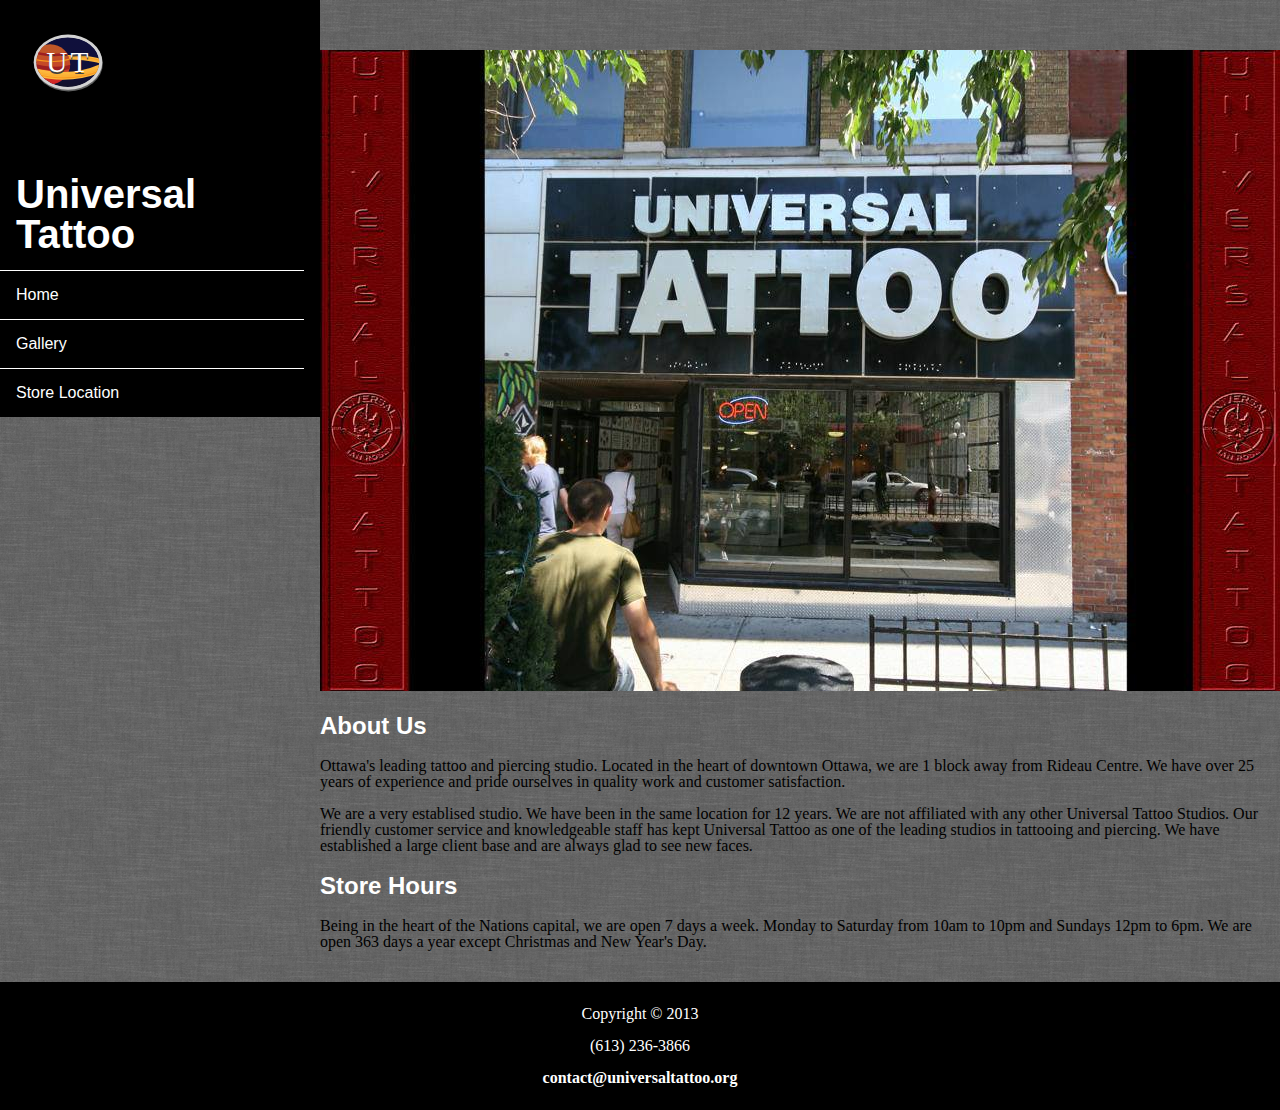
<file: project-1/index.html>
<!doctype html>
<html>
<head>
	<link rel="icon" type="image/png" href="images/favicon.png" />
	<link href='http://fonts.googleapis.com/css?family=Alegreya+Sans+SC' rel='stylesheet' type='text/css'>
	<link rel="icon" type="image/png" href="http://example.com/image.png" />
	<link href="css/font-awesome.css" rel="stylesheet">
	<link href="css/general.css" rel="stylesheet">
	<link href="css/reset.css" rel="stylesheet">
	<meta charset="UTF-8">
	<meta name="handheldfriendly" content="true">
	<meta name="mobileoptimized" content="240">
	<meta name="viewport" content="width=device-width,initial-scale=1" >
	<meta name="description" content="Local tattoo parlour on Rideau with over 25 years of experience">
	<meta name="keywords" content="tattoo, ottawa, rideau, experience, universal.">
	<meta name="copyright" content="Universal Tattoo">
	<title>Universal Tattoo</title>
</head>

<body>
	<header>
			<a href="index.html"><img src="images/ut logo.svg" alt="logo" class="logo"></a>
			<a href="#nav" class="nav-btn hide-text">Navigate</a>
		<h1>Universal Tattoo</h1>
		<nav id="nav" class="nav nav-top" data-state="collapsed">
			<ul>
				<li><a href="index.html">Home </a></li>
				<li><a href="page-2.html">Gallery</a></li>
				<li><a href="page-3.html">Store Location</a></li>
			</ul>
		</nav>
	</header>
	
	<main class="main">
		
		<img src="images/universal-tattoo.jpg" alt="store photo">
			
		<h2>About Us</h2>
			<p>Ottawa's leading tattoo and piercing studio. Located in the heart of downtown Ottawa, we are 1 block away from Rideau Centre. We have over 25 years of experience and pride ourselves in quality work and customer satisfaction.
			</p>
			
			<p>We are a very establised studio. We have been in the same location for 12 years. We are not affiliated with any other Universal Tattoo Studios. Our friendly customer service and knowledgeable staff has kept Universal Tattoo as one of the leading studios in tattooing and piercing. We have established a large client base and are always glad to see new faces.
			
		<h2>Store Hours</h2>
		
			<p>Being in the heart of the Nations capital, we are open 7 days a week. Monday to Saturday from 10am to 10pm and Sundays 12pm to 6pm. We are open 363 days a year except Christmas and New Year's Day.</p> 
			
			
			
	</main>
	
	<footer>
			<div class="footer">
			<p>Copyright © 2013</p>
			<p>(613) 236-3866</p>
			<a class="fancy-link ease-all" href="#">contact@universaltattoo.org</a>
			</div>
	</footer>
	<script src="js/nav.js"></script>
		
		
		
</body>
</html>
</file>
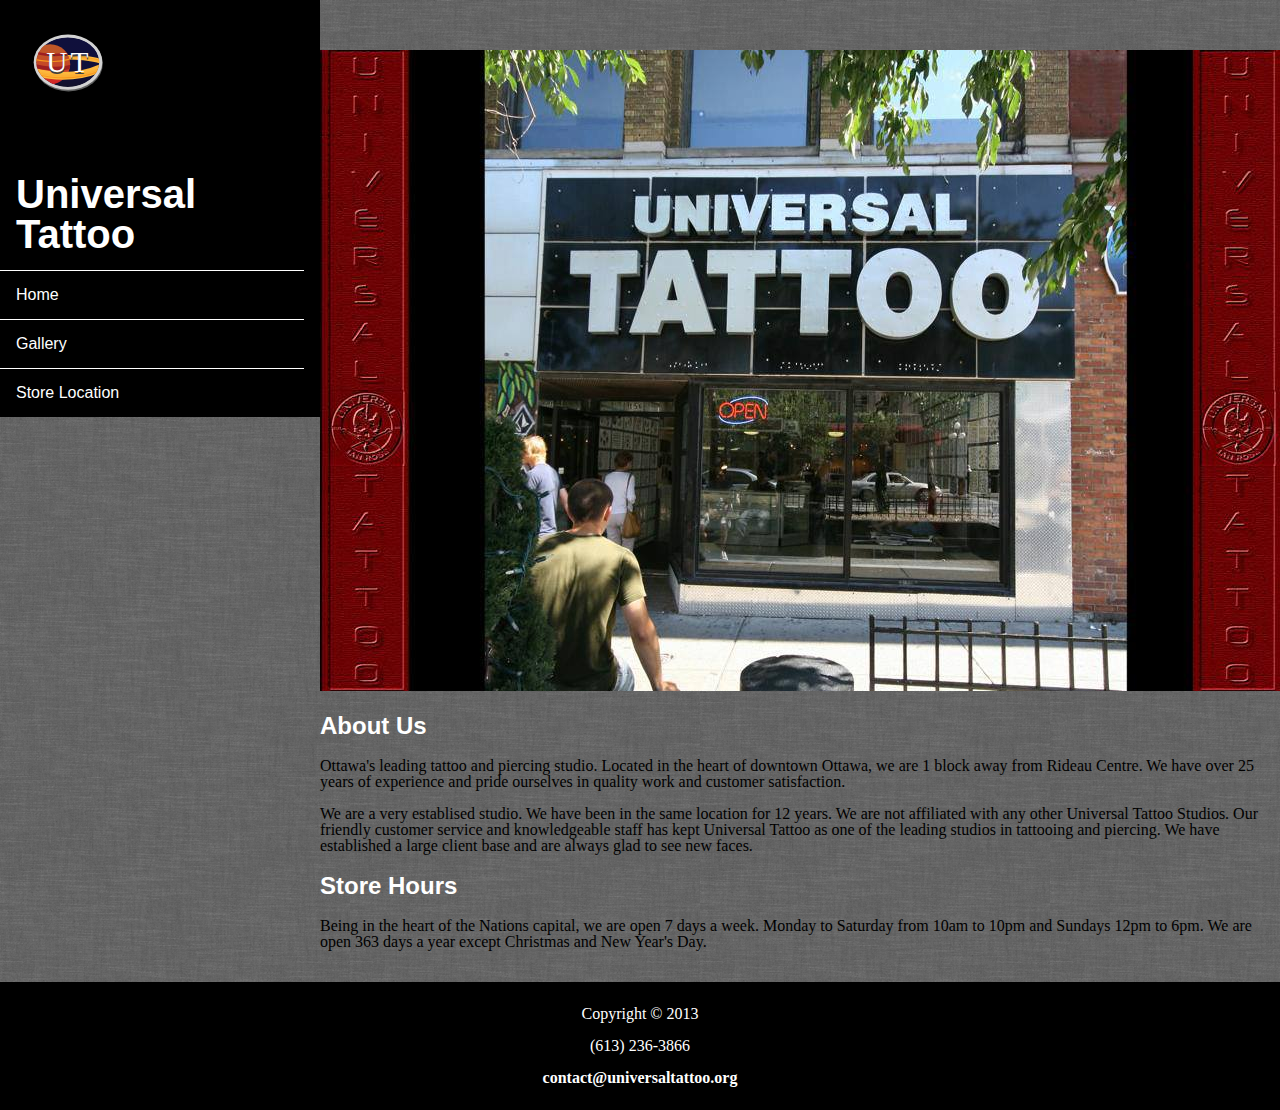
<file: project-1/assets/wireframes/index.html>
<!doctype html>
<html>
<head>
	<link rel="icon" type="image/png" href="images/favicon.png" />
	<link href='http://fonts.googleapis.com/css?family=Alegreya+Sans+SC' rel='stylesheet' type='text/css'>
	<link rel="icon" type="image/png" href="http://example.com/image.png" />
	<link href="css/font-awesome.css" rel="stylesheet">
	<link href="css/general.css" rel="stylesheet">
	<link href="css/reset.css" rel="stylesheet">
	<meta charset="UTF-8">
	<meta name="handheldfriendly" content="true">
	<meta name="mobileoptimized" content="240">
	<meta name="viewport" content="width=device-width,initial-scale=1" >
	<title>Universal Tattoo</title>
</head>

<body>
	<header>
			<a href="index.html"><img src="images/ut logo.svg" alt="logo" class="logo"></a>
			<a href="#nav" class="nav-btn hide-text">Navigate</a>
		<h1>Universal Tattoo</h1>
		<nav id="nav" class="nav nav-top" data-state="collapsed">
			<ul>
				<li><a href="index.html">Home </a></li>
				<li><a href="page-2.html">Gallery</a></li>
				<li><a href="page-3.html">Store Location</a></li>
			</ul>
		</nav>
	</header>
	
	<main class="main">
		
		<img src="images/universal-tattoo.jpg" alt="store photo">
			
		<h2>About Us</h2>
			<p>Ottawa's leading tattoo and piercing studio. Located in the heart of downtown Ottawa, we are 1 block away from Rideau Centre. We have over 25 years of experience and pride ourselves in quality work and customer satisfaction.
			</p>
			
			<p>We are a very establised studio. We have been in the same location for 12 years. We are not affiliated with any other Universal Tattoo Studios. Our friendly customer service and knowledgeable staff has kept Universal Tattoo as one of the leading studios in tattooing and piercing. We have established a large client base and are always glad to see new faces.
			
		<h2>Store Hours</h2>
		
			<p>Being in the heart of the Nations capital, we are open 7 days a week. Monday to Saturday from 10am to 10pm and Sundays 12pm to 6pm. We are open 363 days a year except Christmas and New Year's Day.</p> 
			
			
			
	</main>
	
	<footer>
			<div class="footer">
			<p>Copyright © 2013</p>
			<p>(613) 236-3866</p>
			<a class="fancy-link ease-all" href="#">contact@universaltattoo.org</a>
			</div>
	</footer>
	<script src="js/nav.js"></script>
		
		
		
</body>
</html>
</file>
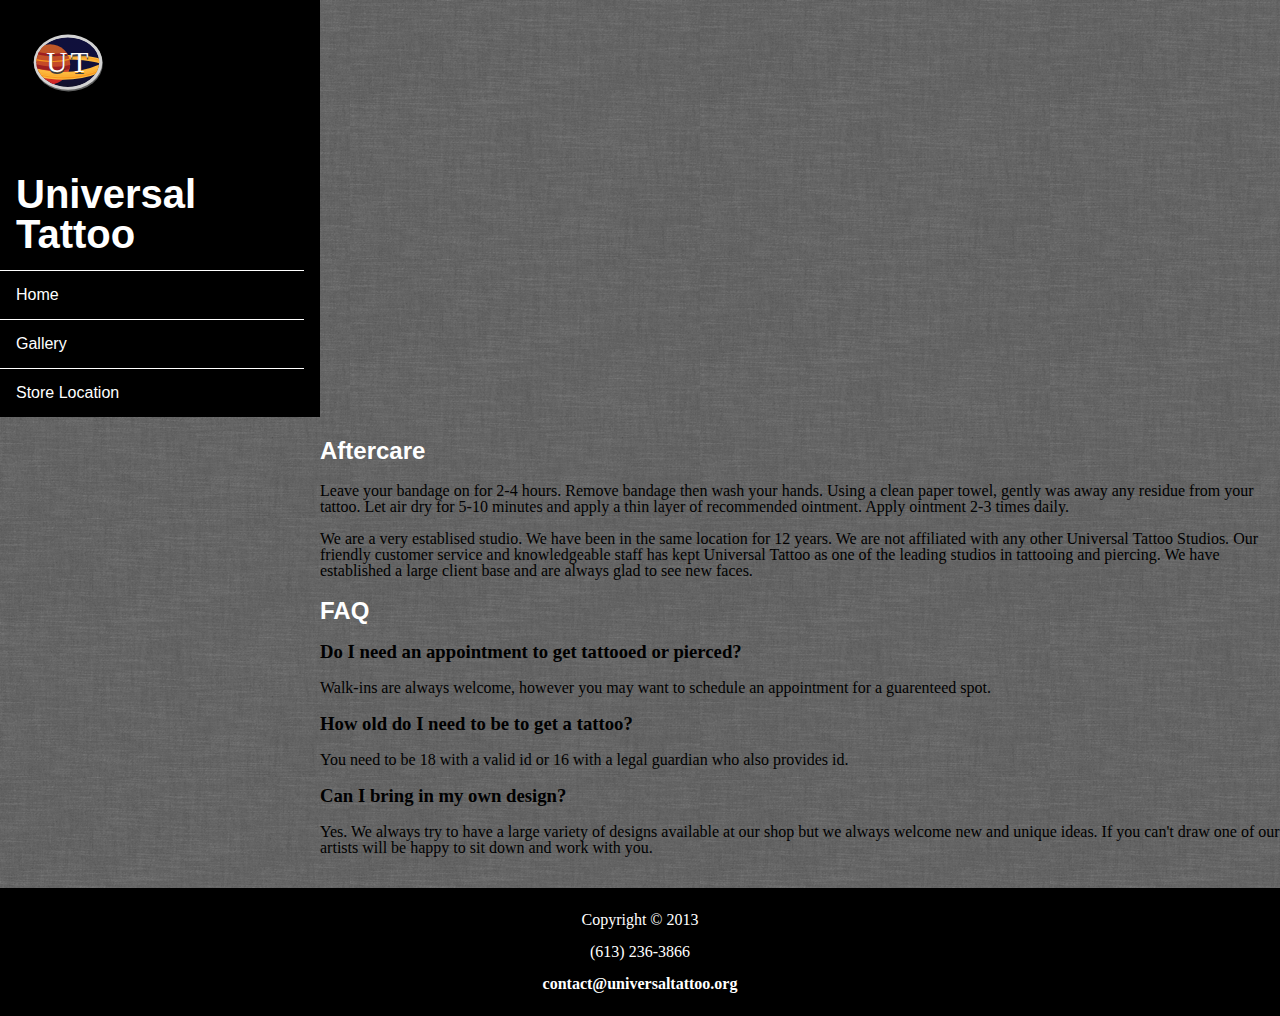
<file: project-1/page-3.html>
<!doctype html>
<html>
<head>
<meta charset="UTF-8">
	<link rel="icon" type="image/png" href="images/favicon.png" />
	<link href="css/font-awesome.css" rel="stylesheet">
	<link href="css/general.css" rel="stylesheet">
	<link href="css/reset.css" rel="stylesheet">
	<meta charset="UTF-8">
	<meta name="handheldfriendly" content="true">
	<meta name="mobileoptimized" content="240">
	<meta name="viewport" content="width=device-width,initial-scale=1" >
	<meta name="description" content="ZombiesRUs is a live performance at the Met people are dying to see.">
	<meta name="description" content="Local tattoo parlour on Rideau with over 25 years of experience">
	<meta name="keywords" content="tattoo, ottawa, rideau, experience, universal.">
	<meta name="copyright" content="Universal Tattoo">
	<title>Store Location</title>
</head>

<body>

	<header>
			<a href="index.html"><img src="images/ut logo.svg" alt="logo" class="logo"></a>
			<a href="#nav" class="nav-btn hide-text">Navigate</a>
		<h1>Universal Tattoo</h1>
		<nav id="nav" class="nav nav-top" data-state="collapsed">
			<ul>
				<li><a href="index.html">Home </a></li>
				<li><a href="page-2.html">Gallery</a></li>
				<li><a href="page-3.html">Store Location</a></li>
			</ul>
		</nav>
	</header>
	
<div class="map">
<iframe width="425" height="350" frameborder="0" scrolling="no" marginheight="0" marginwidth="0" src="https://maps.google.ca/maps?f=q&amp;source=s_q&amp;hl=en&amp;geocode=&amp;q=ON+K1N+5X6&amp;aq=&amp;sll=45.426919,-75.689836&amp;sspn=0.010602,0.022767&amp;ie=UTF8&amp;hq=&amp;hnear=Ottawa,+Ontario+K1N+5X6&amp;ll=45.426919,-75.689836&amp;spn=0.010602,0.022767&amp;t=m&amp;z=14&amp;output=embed"></iframe><br /><small><a href="https://maps.google.ca/maps?f=q&amp;source=embed&amp;hl=en&amp;geocode=&amp;q=ON+K1N+5X6&amp;aq=&amp;sll=45.426919,-75.689836&amp;sspn=0.010602,0.022767&amp;ie=UTF8&amp;hq=&amp;hnear=Ottawa,+Ontario+K1N+5X6&amp;ll=45.426919,-75.689836&amp;spn=0.010602,0.022767&amp;t=m&amp;z=14" style="color:#0000FF;text-align:left"></a></small>

</div>

	
	<main class="main">
		<h2>Aftercare</h2>
			<p>Leave your bandage on for 2-4 hours. Remove bandage then wash your hands. Using a clean paper towel, gently was away any residue from your tattoo. Let air dry for 5-10 minutes and apply a thin layer of recommended ointment. Apply ointment 2-3 times daily.
			</p>
			
			<p>We are a very establised studio. We have been in the same location for 12 years. <strong>We are not affiliated with any other Universal Tattoo Studios.</strong> Our friendly customer service and knowledgeable staff has kept Universal Tattoo as one of the leading studios in tattooing and piercing. We have established a large client base and are always glad to see new faces.
			
		<h2>FAQ</h2>
		
			<h3>Do I need an appointment to get tattooed or pierced?</h3>
				<p>Walk-ins are always welcome, however you may want to schedule an appointment for a guarenteed spot.</p>
			<h3>How old do I need to be to get a tattoo?</h3>
		<p>You need to be 18 with a valid id or 16 with a legal guardian who also provides id.</p>
			<h3>Can I bring in my own design?</h3>
		<p>Yes. We always try to have a large variety of designs available at our shop but we always welcome new and unique ideas. If you can't draw one of our artists will be happy to sit down and work with you.</p>
			
</main> 
			
</body>

<footer>
			<div class="footer">
			<p>Copyright © 2013</p>
			<p>(613) 236-3866</p>
			<a class="fancy-link ease-all" href="#">contact@universaltattoo.org</a>
			</div>
	</footer>
</html>
</file>
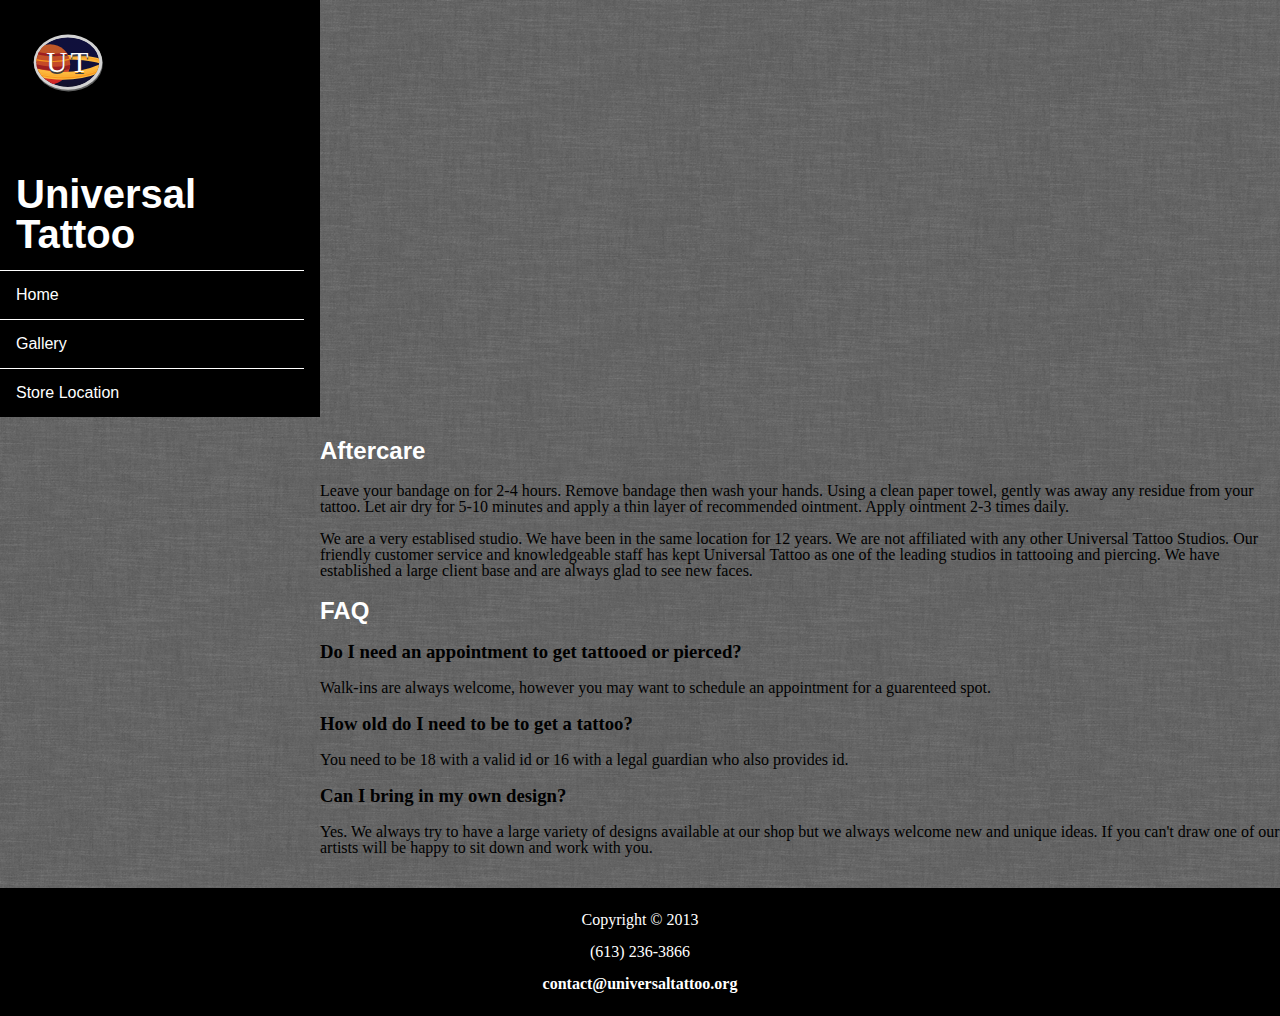
<file: project-1/assets/wireframes/page-3.html>
<!doctype html>
<html>
<head>
<meta charset="UTF-8">
	<link rel="icon" type="image/png" href="images/favicon.png" />
	<link href="css/font-awesome.css" rel="stylesheet">
	<link href="css/general.css" rel="stylesheet">
	<link href="css/reset.css" rel="stylesheet">
	<meta charset="UTF-8">
	<meta name="handheldfriendly" content="true">
	<meta name="mobileoptimized" content="240">
	<meta name="viewport" content="width=device-width,initial-scale=1" >
	<title>Store Location</title>
</head>

<body>

	<header>
			<a href="index.html"><img src="images/ut logo.svg" alt="logo" class="logo"></a>
			<a href="#nav" class="nav-btn hide-text">Navigate</a>
		<h1>Universal Tattoo</h1>
		<nav id="nav" class="nav nav-top" data-state="collapsed">
			<ul>
				<li><a href="index.html">Home </a></li>
				<li><a href="page-2.html">Gallery</a></li>
				<li><a href="page-3.html">Store Location</a></li>
			</ul>
		</nav>
	</header>
	
<div class="map">
<iframe width="425" height="350" frameborder="0" scrolling="no" marginheight="0" marginwidth="0" src="https://maps.google.ca/maps?f=q&amp;source=s_q&amp;hl=en&amp;geocode=&amp;q=ON+K1N+5X6&amp;aq=&amp;sll=45.426919,-75.689836&amp;sspn=0.010602,0.022767&amp;ie=UTF8&amp;hq=&amp;hnear=Ottawa,+Ontario+K1N+5X6&amp;ll=45.426919,-75.689836&amp;spn=0.010602,0.022767&amp;t=m&amp;z=14&amp;output=embed"></iframe><br /><small><a href="https://maps.google.ca/maps?f=q&amp;source=embed&amp;hl=en&amp;geocode=&amp;q=ON+K1N+5X6&amp;aq=&amp;sll=45.426919,-75.689836&amp;sspn=0.010602,0.022767&amp;ie=UTF8&amp;hq=&amp;hnear=Ottawa,+Ontario+K1N+5X6&amp;ll=45.426919,-75.689836&amp;spn=0.010602,0.022767&amp;t=m&amp;z=14" style="color:#0000FF;text-align:left"></a></small>

</div>

	
	<main class="main">
		<h2>Aftercare</h2>
			<p>Leave your bandage on for 2-4 hours. Remove bandage then wash your hands. Using a clean paper towel, gently was away any residue from your tattoo. Let air dry for 5-10 minutes and apply a thin layer of recommended ointment. Apply ointment 2-3 times daily.
			</p>
			
			<p>We are a very establised studio. We have been in the same location for 12 years. <strong>We are not affiliated with any other Universal Tattoo Studios.</strong> Our friendly customer service and knowledgeable staff has kept Universal Tattoo as one of the leading studios in tattooing and piercing. We have established a large client base and are always glad to see new faces.
			
		<h2>FAQ</h2>
		
			<h3>Do I need an appointment to get tattooed or pierced?</h3>
				<p>Walk-ins are always welcome, however you may want to schedule an appointment for a guarenteed spot.</p>
			<h3>How old do I need to be to get a tattoo?</h3>
		<p>You need to be 18 with a valid id or 16 with a legal guardian who also provides id.</p>
			<h3>Can I bring in my own design?</h3>
		<p>Yes. We always try to have a large variety of designs available at our shop but we always welcome new and unique ideas. If you can't draw one of our artists will be happy to sit down and work with you.</p>
			
</main> 
			
</body>

<footer>
			<div class="footer">
			<p>Copyright © 2013</p>
			<p>(613) 236-3866</p>
			<a class="fancy-link ease-all" href="#">contact@universaltattoo.org</a>
			</div>
	</footer>
</html>
</file>
<file: project-1/css/general.css>
@charset "UTF-8";
/* Responsive Setup */

@-moz-viewport { width: device-width; scale: 1;}
@-ms-viewport { width: device-width; scale: 1;}
@-webkit-viewport { width: device-width; scale: 1;}
@-o-viewport { width: device-width; scale: 1;}
@viewport { width: device-width; scale: 1;}

html{
	-moz-text-size-adjust: 100%;
	-ms-text-size-adjust: 100%;
	-webkit-text-size-adjust: 100%;
	-o-text-size-adjust: 100%;
	text-size-adjust: 100%;
}

header{
	background-color:#000;
}

/* CSS */

html, body{
	font-family: sans-serif;
	margin: 0;
	padding: 0;
	width: 100%;
	background-image:url(../images/grey_wash_wall.png)

}


@media only screen and (min-width: 100em){
	html{
		font-size: 1.5em;
	}
}


h1{
	color:#fff;
	font-size:40px;
	margin-bottom: 3rem;
	font-family: 'Alegreya+Sans+SC', sans-serif;
}

h2{
		font-family: 'Alegreya+Sans+SC', sans-serif;
		color:#FFF;
}

.copyright{
	color:#FFF;
	padding-top:1rem;
}

h1, 
.main,
.copyright{
	width: 90%;
	margin: 1rem auto;
	
}

img{
	width: 100%;
}

.hide-text {
text-indent: 100%;
white-space: nowrap;
overflow: hidden;
}

/* Navigation Styles */

.nav-btn,
.nav-btn:link,
.nav-btn:visited{
	display: block;
	height: 40px;
	width: 40px;
	position: absolute;
	top: 10px;	
	right: 5%;
	background: #666 url('../images/nav-icon.svg') no-repeat center center;
	border-radius: 20px;
	/* background-color || background-image || background-repeat || background-position*/
}

.nav-btn:hover,
.nav-btn:focus,
.nav-btn:active{
	background-color: #ccc;
}

.nav-btn[data-state="active"] {
	background: #ccc url('../images/nav-close.svg') no-repeat center center;
}

.nav a, 
.nav a:link,
.nav a:visited{
	display: block;
	padding: 1rem;
	text-align:center;
	color: #fff;
	text-decoration: none;
	background-color: #000;
	border-top: 1px solid #fff;
	/* border-width || border-style || border-color */
}

.nav a:hover,
.nav a:focus,
.nav a:active{
	background-color: #333;
}

	nav .selected {
		background-color: #666;
	}

	/* Toggle Nav*/

	.nav-top{
		max-height: 0;
		-moz-transition: all 250ms linear;
		-o-transition: all 250ms linear;
		-webkit-transition: all 250ms linear;
		transition: all 250ms linear;
		overflow:hidden;
		font-family: 'Alegreya+Sans+SC', sans-serif;
	}

	.nav-top[data-state="expanded"]{
		max-height: 14rem;
	}
	
footer{
	background-color:#000;
	height: 8rem;
}
	
@media only screen and (min-width: 25em){
	.nav{
		overflow: auto;
	}
	
	.nav li{
		float: left;
		width: 33.33%;
	}
	
	.nav-btn,
	.nav-btn:link,
	.nav-btn:visited{
		display: none;
	}
	
	.nav-top{
		max-height: 5rem;
	}
	
	
	
}

@media only screen and (min-width: 35em){
	.nav{
		background-color: #000;
		text-align: center;
	}
	
	.nav li{
		display: inline-block;
		float: none;
		margin: 0;
		width:auto;
		
	}
	
	.nav a, 
	.nav a:link,
	.nav a:visited{
		border-top: 0;
	}
	
	.nav-top{
		float: right;
		margin-right: 5%;
	}
	
	h1{
		float: left;
		width: auto;
		margin-left: 5%;
	}
	
	header{
		overflow: auto;
	}

}

@media only screen and (min-width: 75em){
	header{
		float: left;
		width: 25%;
	}
	
	.main{
		float: right;
		width: 75%;
		margin-top: 3.125rem;
	}
	

	.nav-top{
		float: none;
		clear: both;
		max-height: 15rem;
	}

	.nav-top li{
		display: block;
		border-top: 1px solid #fff;
	}


/*Same look as adding the border to .nav-top li*/
/*	
	.nav-top a, 
	.nav-top a:link,
	.nav-top a:visited{
		border-top: 1px solid #fff;
	}
*/

	.nav a, 
	.nav a:link,
	.nav a:visited, 
	.nav{
		text-align: left;
	}

	.copyright{
		width: auto;
		margin: 1rem;
	}

}

/* Homepage */



.hours-list li{
	margin: 1em 0;
	line-height: 1.3;
}

.hours-list dt{
	font-weight: bold;
}

.hours-list dd:last-child{
	color: #666;
	font-style: italic;
	font-size: 0.875rem;
}

.hours-table thead{
	background-color: #aaa;
	color: #fff;
}

.hours-table th,
.hours-table td{
	padding: 0.5rem 1rem;
	text-align: left;
}

.hours-table tr:nth-child(even){
	background-color: #f1f1f1;
}

.hours-table tr:last-child{
	border-bottom: 3px solid #666;
}

.hours-table{
	margin-bottom: 2rem;
	width: 100%;
	display: none;
}

.logo{
	max-width:120px;
	display: inline-block;
	position:inherit;	

	}
	
	.hours-list{
		display:none;
	}
	


/* Schedule */

.image-list{
	overflow: auto;
}

.image-list li{
	width: 45%;
	margin: 2.5%;
	float: left;
}

.padding{
		padding: 1rem;
		margin-bottom:3rem;
}

.flexslider{
	max-width: 600px;
	margin: 50px auto;
	-webkit-border-radius: 100px;
	border-radius: 100px;
	border-radius: 100px;
}

.flex-caption{
	position:absolute;
	bottom: 3rem;
	width: 100%;
	background-color: rgba(102,102,102,0.5);
	padding: 1rem;
	margin: 0;
	font-family:"Gill Sans", "Gill Sans MT", "Myriad Pro", "DejaVu Sans Condensed", Helvetica, Arial, sans-serif;
	font-size:20px;
	color: rgba(255, 255, 255, 0.8);
}
}

.flex-direction-nav .flex-prev { left: 10px; }
.flex-direction-nav .flex-next { right: 10px }

@media only screen and (min-width: 100em){
	html{
		font-size: 1.5em;
	}
	
	
	
}

footer{
	clear: both;
	background-color:#000;
	text-align:center;
	
	
}

.map{
	padding-left: 1rem;
	padding-top: 1rem;
	width:100%;
}

.ease-all{
	-webkit-transition: all 450ms ease-in-out;
		-moz-transition: all 450ms ease-in-out;
        -ms-transition: all 450ms ease-in-out;
        -o-transition: all 450ms ease-in-out;
		transition: all 450ms ease-in-out;
}


.fancy-link,
.fancy-link:link,
.fancy-link:visited{
	color:#fff;
	font-weight: bold;
	text-decoration: none;
	border-bottom: 0 solid #1b90d3;
}

.fancy-link:hover,
.fancy-link:focus,
.fancy-link:active{
	color:#fff;
	border-bottom: 3px solid #fff;
}

.footer{
	color:#fff;
	padding-top:0.5rem;
	line-height: 1rem;
}

.box-2:hover{
	-webkit-transform: scale(1.5,1.5);
	-moz-transform: scale(1.5,1.5);
	-ms-transform: scale(1.5,1.5);
	-o-transform: scale(1.5,1.5);
	transform: scale(1.5,1.5);
</file>
<file: project-1/assets/wireframes/css/general.css>
@charset "UTF-8";
/* Responsive Setup */

@-moz-viewport { width: device-width; scale: 1;}
@-ms-viewport { width: device-width; scale: 1;}
@-webkit-viewport { width: device-width; scale: 1;}
@-o-viewport { width: device-width; scale: 1;}
@viewport { width: device-width; scale: 1;}

html{
	-moz-text-size-adjust: 100%;
	-ms-text-size-adjust: 100%;
	-webkit-text-size-adjust: 100%;
	-o-text-size-adjust: 100%;
	text-size-adjust: 100%;
}

header{
	background-color:#000;
}

/* CSS */

html, body{
	font-family: sans-serif;
	margin: 0;
	padding: 0;
	width: 100%;
	background-image:url(../images/grey_wash_wall.png)

}


@media only screen and (min-width: 100em){
	html{
		font-size: 1.5em;
	}
}


h1{
	color:#fff;
	font-size:40px;
	margin-bottom: 3rem;
	font-family: 'Alegreya+Sans+SC', sans-serif;
}

h2{
		font-family: 'Alegreya+Sans+SC', sans-serif;
		color:#FFF;
}

.copyright{
	color:#FFF;
	padding-top:1rem;
}

h1, 
.main,
.copyright{
	width: 90%;
	margin: 1rem auto;
	
}

img{
	width: 100%;
}

.hide-text {
text-indent: 100%;
white-space: nowrap;
overflow: hidden;
}

/* Navigation Styles */

.nav-btn,
.nav-btn:link,
.nav-btn:visited{
	display: block;
	height: 40px;
	width: 40px;
	position: absolute;
	top: 10px;	
	right: 5%;
	background: #666 url('../images/nav-icon.svg') no-repeat center center;
	border-radius: 20px;
	/* background-color || background-image || background-repeat || background-position*/
}

.nav-btn:hover,
.nav-btn:focus,
.nav-btn:active{
	background-color: #ccc;
}

.nav-btn[data-state="active"] {
	background: #ccc url('../images/nav-close.svg') no-repeat center center;
}

.nav a, 
.nav a:link,
.nav a:visited{
	display: block;
	padding: 1rem;
	text-align:center;
	color: #fff;
	text-decoration: none;
	background-color: #000;
	border-top: 1px solid #fff;
	/* border-width || border-style || border-color */
}

.nav a:hover,
.nav a:focus,
.nav a:active{
	background-color: #333;
}

	nav .selected {
		background-color: #666;
	}

	/* Toggle Nav*/

	.nav-top{
		max-height: 0;
		-moz-transition: all 250ms linear;
		-o-transition: all 250ms linear;
		-webkit-transition: all 250ms linear;
		transition: all 250ms linear;
		overflow:hidden;
		font-family: 'Alegreya+Sans+SC', sans-serif;
	}

	.nav-top[data-state="expanded"]{
		max-height: 14rem;
	}
	
footer{
	background-color:#000;
	height: 8rem;
}
	
@media only screen and (min-width: 25em){
	.nav{
		overflow: auto;
	}
	
	.nav li{
		float: left;
		width: 33.33%;
	}
	
	.nav-btn,
	.nav-btn:link,
	.nav-btn:visited{
		display: none;
	}
	
	.nav-top{
		max-height: 5rem;
	}
	
	
	
}

@media only screen and (min-width: 35em){
	.nav{
		background-color: #000;
		text-align: center;
	}
	
	.nav li{
		display: inline-block;
		float: none;
		margin: 0;
		width:auto;
		
	}
	
	.nav a, 
	.nav a:link,
	.nav a:visited{
		border-top: 0;
	}
	
	.nav-top{
		float: right;
		margin-right: 5%;
	}
	
	h1{
		float: left;
		width: auto;
		margin-left: 5%;
	}
	
	header{
		overflow: auto;
	}

}

@media only screen and (min-width: 75em){
	header{
		float: left;
		width: 25%;
	}
	
	.main{
		float: right;
		width: 75%;
		margin-top: 3.125rem;
	}
	

	.nav-top{
		float: none;
		clear: both;
		max-height: 15rem;
	}

	.nav-top li{
		display: block;
		border-top: 1px solid #fff;
	}


/*Same look as adding the border to .nav-top li*/
/*	
	.nav-top a, 
	.nav-top a:link,
	.nav-top a:visited{
		border-top: 1px solid #fff;
	}
*/

	.nav a, 
	.nav a:link,
	.nav a:visited, 
	.nav{
		text-align: left;
	}

	.copyright{
		width: auto;
		margin: 1rem;
	}

}

/* Homepage */



.hours-list li{
	margin: 1em 0;
	line-height: 1.3;
}

.hours-list dt{
	font-weight: bold;
}

.hours-list dd:last-child{
	color: #666;
	font-style: italic;
	font-size: 0.875rem;
}

.hours-table thead{
	background-color: #aaa;
	color: #fff;
}

.hours-table th,
.hours-table td{
	padding: 0.5rem 1rem;
	text-align: left;
}

.hours-table tr:nth-child(even){
	background-color: #f1f1f1;
}

.hours-table tr:last-child{
	border-bottom: 3px solid #666;
}

.hours-table{
	margin-bottom: 2rem;
	width: 100%;
	display: none;
}

.logo{
	max-width:120px;
	display: inline-block;
	position:inherit;	

	}
	
	.hours-list{
		display:none;
	}
	


/* Schedule */

.image-list{
	overflow: auto;
}

.image-list li{
	width: 45%;
	margin: 2.5%;
	float: left;
}

.padding{
		padding: 1rem;
		margin-bottom:3rem;
}

.flexslider{
	max-width: 600px;
	margin: 50px auto;
	-webkit-border-radius: 100px;
	border-radius: 100px;
	border-radius: 100px;
}

.flex-caption{
	position:absolute;
	bottom: 3rem;
	width: 100%;
	background-color: rgba(102,102,102,0.5);
	padding: 1rem;
	margin: 0;
	font-family:"Gill Sans", "Gill Sans MT", "Myriad Pro", "DejaVu Sans Condensed", Helvetica, Arial, sans-serif;
	font-size:20px;
	color: rgba(255, 255, 255, 0.8);
}
}

.flex-direction-nav .flex-prev { left: 10px; }
.flex-direction-nav .flex-next { right: 10px }

@media only screen and (min-width: 100em){
	html{
		font-size: 1.5em;
	}
	
	
	
}

footer{
	clear: both;
	background-color:#000;
	text-align:center;
	
	
}

.map{
	padding-left: 1rem;
	padding-top: 1rem;
	width:100%;
}

.ease-all{
	-webkit-transition: all 450ms ease-in-out;
		-moz-transition: all 450ms ease-in-out;
        -ms-transition: all 450ms ease-in-out;
        -o-transition: all 450ms ease-in-out;
		transition: all 450ms ease-in-out;
}


.fancy-link,
.fancy-link:link,
.fancy-link:visited{
	color:#fff;
	font-weight: bold;
	text-decoration: none;
	border-bottom: 0 solid #1b90d3;
}

.fancy-link:hover,
.fancy-link:focus,
.fancy-link:active{
	color:#fff;
	border-bottom: 3px solid #fff;
}

.footer{
	color:#fff;
	padding-top:0.5rem;
	line-height: 1rem;
}

.box-2:hover{
	-webkit-transform: scale(1.5,1.5);
	-moz-transform: scale(1.5,1.5);
	-ms-transform: scale(1.5,1.5);
	-o-transform: scale(1.5,1.5);
	transform: scale(1.5,1.5);
</file>
